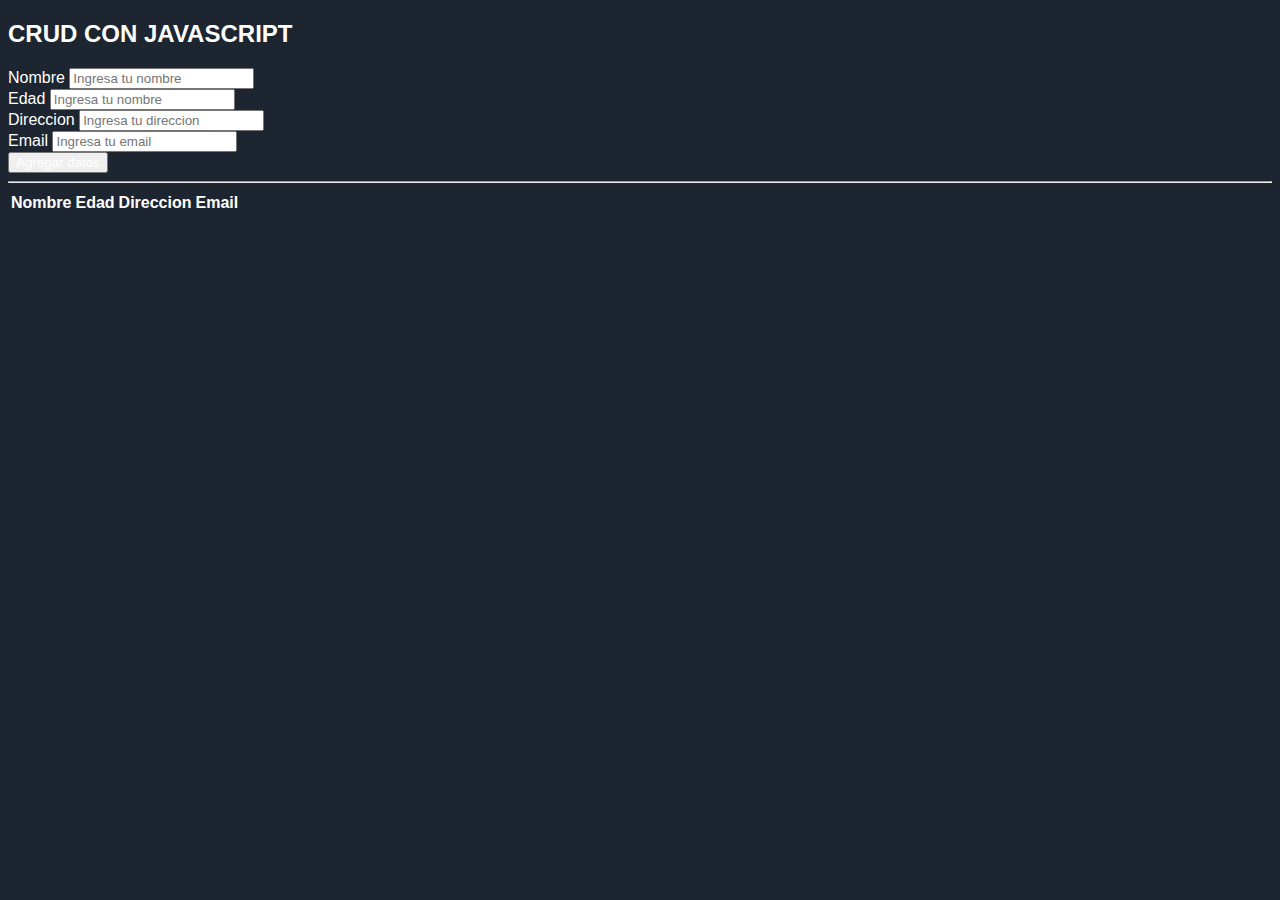
<file: 01_CRUD/Index.html>
<!DOCTYPE html>
<html lang="es">

<head>
    <meta charset="UTF-8">
    <meta http-equiv="X-UA-Compatible" content="IE=edge">
    <meta name="viewport" content="width=device-width, initial-scale=1.0">
    <!--BOTSTRAP-->
    <link href="https://cdn.jsdelivr.net/npm/bootstrap@5.3.0-alpha3/dist/css/bootstrap.min.css" rel="stylesheet" integrity="sha384-KK94CHFLLe+nY2dmCWGMq91rCGa5gtU4mk92HdvYe+M/SXH301p5ILy+dN9+nJOZ" crossorigin="anonymous">
    <script src="https://cdn.jsdelivr.net/npm/bootstrap@5.3.0-alpha3/dist/js/bootstrap.bundle.min.js" integrity="sha384-ENjdO4Dr2bkBIFxQpeoTz1HIcje39Wm4jDKdf19U8gI4ddQ3GYNS7NTKfAdVQSZe" crossorigin="anonymous"></script>
    <!--CSS-->
    <link rel="stylesheet" href="estilos.css">
    <title>Crud Js</title>
</head>

<body>
    <div class="container">
        <h2 class="text-center mt-5 mb-4">CRUD CON JAVASCRIPT</h2>
        <div class="row">
            <div class="form-group col-md-6 mb-3">
                <label for="nombre">Nombre</label>
                <input class="form-control" type="text" id="nombre" placeholder="Ingresa tu nombre">
            </div>
            <div class="form-group col-md-6 mb-3">
                <label for="edad">Edad</label>
                <input class="form-control" type="number" id="edad" placeholder="Ingresa tu nombre">
            </div>
            <div class="form-group col-md-6 mb-3">
                <label for="direccion">Direccion</label>
                <input class="form-control" type="text" id="direccion" placeholder="Ingresa tu direccion">
            </div>
            <div class="form-group col-md-6 mb-3">
                <label for="email">Email</label>
                <input class="form-control" type="text" id="email" placeholder="Ingresa tu email">
            </div>
            <div class="col-lg-10 mt-4">
                <div>
                    <button class="btn btn-success" id="enviar" onclick="AddData()">Agregar datos</button>
                    <button class="btn btn-info" id="actualizar" onclick="UpdateData()">Actualizar datos</button>
                </div>
            </div>
        </div>
        <hr>
        <div class="row mt-4">
            <div class="col-12">
                <table class="table table-bordered" id="crudTable">
                    <thead>
                        <tr>
                            <th>Nombre</th>
                            <th>Edad</th>
                            <th>Direccion</th>
                            <th>Email</th>
                        </tr>
                    </thead>
                    <tbody></tbody>
                </table>
            </div>
        </div>
    </div>
    <script src="script.js"></script>
</body>

</html>
</file>
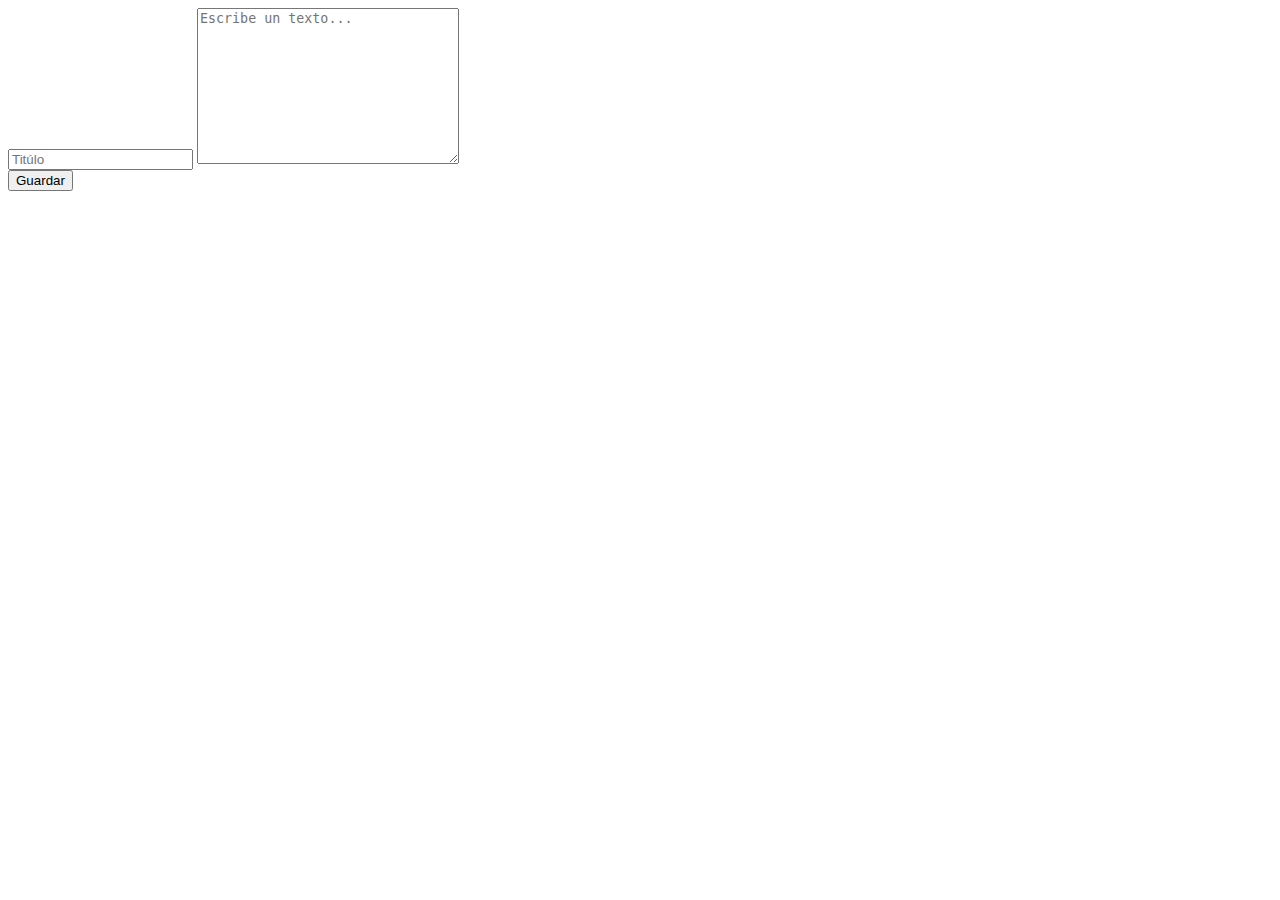
<file: 02_CARD/index.html>
<!DOCTYPE html>
<html lang="es">

<head>
    <meta charset="UTF-8">
    <meta http-equiv="X-UA-Compatible" content="IE=edge">
    <meta name="viewport" content="width=device-width, initial-scale=1.0">
    <!--Bootstrap-->
    <!--<link href="https://cdn.jsdelivr.net/npm/bootstrap@5.3.0-alpha3/dist/css/bootstrap.min.css" rel="stylesheet" integrity="sha384-KK94CHFLLe+nY2dmCWGMq91rCGa5gtU4mk92HdvYe+M/SXH301p5ILy+dN9+nJOZ" crossorigin="anonymous">
    <script src="https://cdn.jsdelivr.net/npm/bootstrap@5.3.0-alpha3/dist/js/bootstrap.bundle.min.js" integrity="sha384-ENjdO4Dr2bkBIFxQpeoTz1HIcje39Wm4jDKdf19U8gI4ddQ3GYNS7NTKfAdVQSZe" crossorigin="anonymous"></script>-->
    <!--Css-->
    <link rel="stylesheet" href="estilos.css">
    <title>Cards</title>
</head>

<body class="container">
    <div class="card bd-warning mt-5">
        <input type="text" id="title" placeholder="Titúlo"></input>
        <textarea name="content" id="content" rows="10" cols="30 " placeholder="Escribe un texto..."></textarea>
        <div id="form-error">
        </div>
    </div>
    <div class="button-container">
        <button class="add-btn" onClick="addNote()">Guardar</button>
    </div>
    <div id="notas-wrapper"></div>
</body>

</html>
</file>
<file: 01_CRUD/estilos.css>
body {
    background-color: #1d2630;
}
*{
    font-family: Verdana, Geneva, Tahoma, sans-serif;
    color: #fff;
}
#actualizar{
    display: none;
}
</file>
<file: 02_CARD/estilos.css>
/*body {
    background-color: #1d2630;
}*/
</file>
